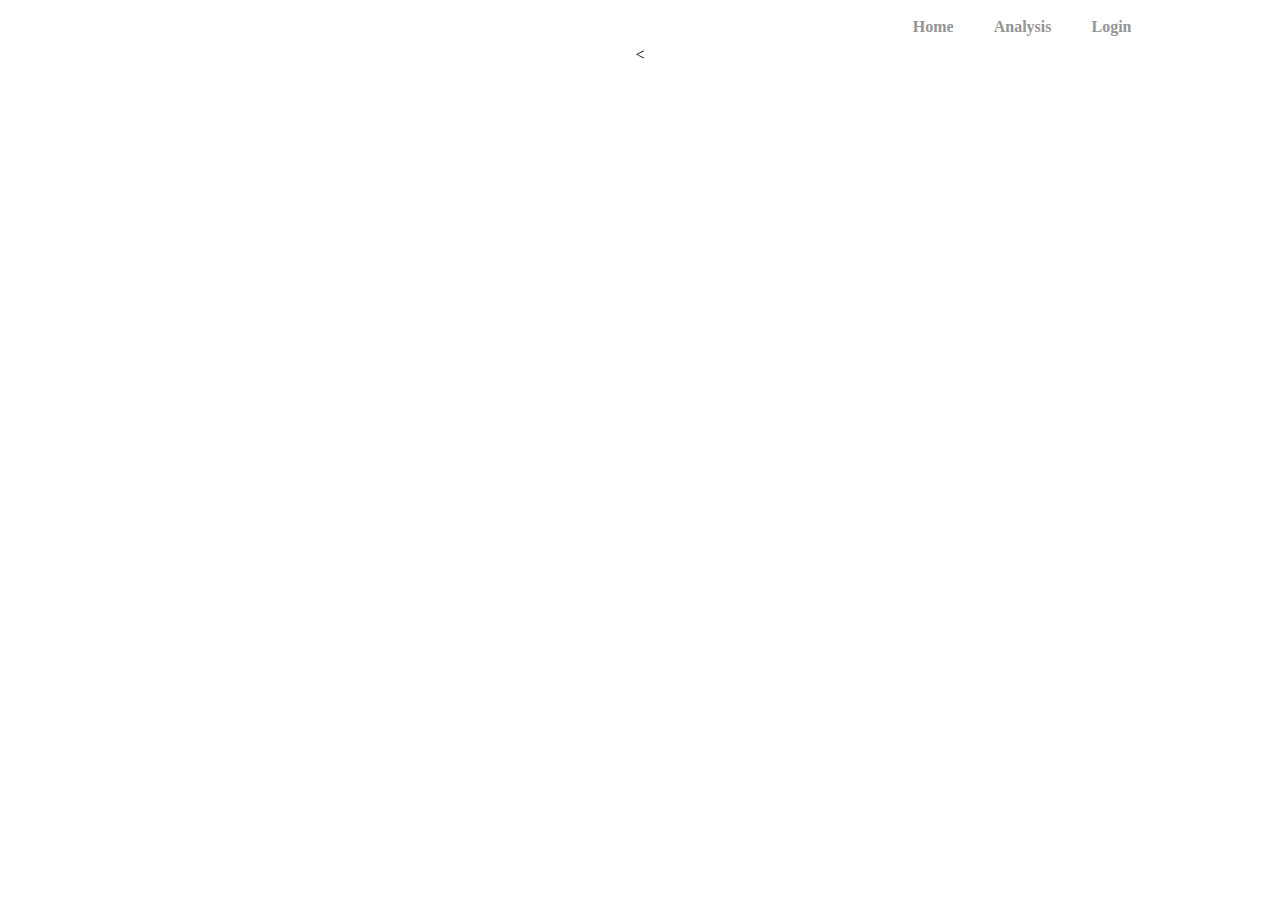
<file: detector.html>
<!DOCTYPE html>
<html lang="en">
<head>
  <meta charset="UTF-8">
  <meta name="viewport" content="width=device-width, initial-scale=1.0">
  <title>Face Analysis</title>
  <link rel="stylesheet" href="detector.css" type="text/css">
  <link href="https://fonts.googleapis.com/css2?family=Mulish:ital,wght@1,600&family=Noto+Sans+JP&display=swap" rel="stylesheet">
</head>
<body>
  <div class="navcontainer">
  <nav>
        <a href="index.html">Home</a>
        <a href="detector.html">Analysis</a>
        <a href="login.html">Login</a>
    </nav>
  </div>
  <div class="container">
  <!-- Add the flask repl woo -->
  <script>
    window.open('https://Faceanalysis.cyraalesha.repl.co');
  </script>
  
</body>
</html>

<
</file>
<file: detector.css>
nav {
  width: 20%;
  float: right;
  display: flex;
  flex-direction: row;
  margin-right: 10%;
}



nav a {
  position: relative;
  width: 33.333%;
  display: table-cell;
  text-align: center;
  color: #949494;
  text-decoration: none;
  font-weight: bold;
  padding: 10px 20px;
  transition: 0.2s ease color;
}

nav a:hover {
  color: black;
}

.navcontainer {
  width: 100%;
}



.container {
  display: flex;
  justify-content: center;
  align-items: center;
  width: 100%;
  height: 100%;
}
</file>
